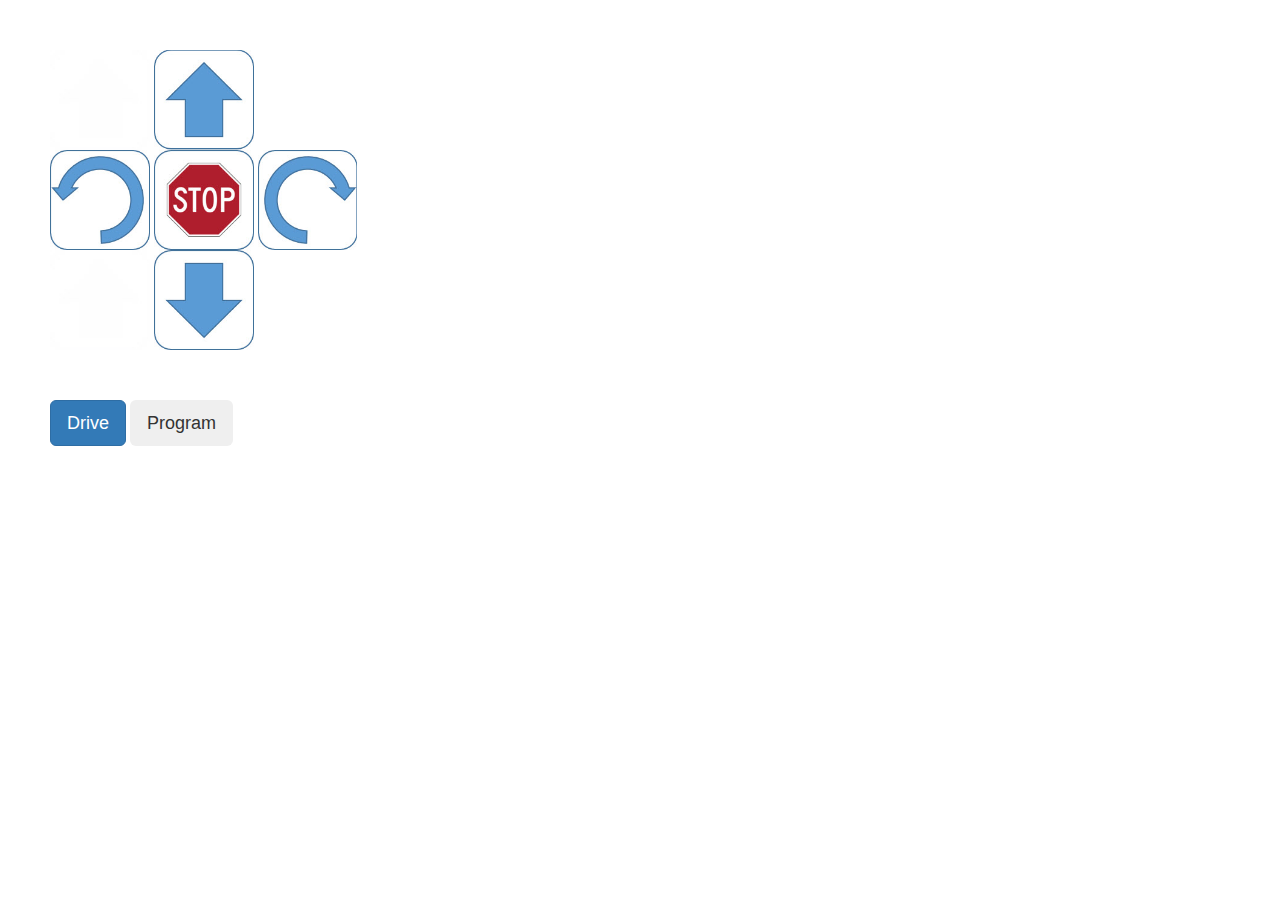
<file: src/webroot/index.html>
<!DOCTYPE html>
<html>
	<head>
	
		<title>PiCreate</title>
		
		<link rel="stylesheet" href="ext/bootstrap-3.3.7.min.css" >
		<link rel="stylesheet" href="piCreate.css" >		
			
	</head>
	
	<body>
	
		<div id="glassPane" style="display:none"></div>
		
		<div style="margin:50px;width:310px">
			<img height="100" src="img/blank.jpg">
			<img height="100" src="img/forward.jpg" id="btForward">
			<br>
			<img height="100" src="img/spinCCW.jpg" id="btSpinCCW">
			<img height="100" src="img/stop.jpg"    id="btStop">
			<img height="100" src="img/spinCW.jpg"  id="btSpinCW">
			<br>
			<img height="100" src="img/blank.jpg">
			<img height="100" src="img/back.jpg"    id="btBack">
		</div>
		
		<div style="margin:50px">
			<button id="btDrive" class="btn btn-primary btn-lg">Drive</button>	
			<button id="btProgram" class="btn btn-lg">Program</button>		
		</div>		
		
		<div id="program" style="margin-left:50px;display:none">		
		    <button id="btClear" class="btn btn-lg">Clear</button>
			<button id="btRunProg" class="btn btn-lg">Run</button>
			<button id="btStopProg" class="btn btn-lg" disabled>Stop</button>
			<div id="programScript" style="margin:8px">			
		    	<img class="cursor" height="75" src="img/cursor.jpg" onclick="scriptClick(event)">
		    </div>
		</div>
		
		<script src="ext/jquery-3.1.1.min.js"></script>
		<script src="ext/bootstrap-3.3.7.min.js" ></script>
		<script src="piCreate.js"></script>
	
	</body>

</html>
</file>
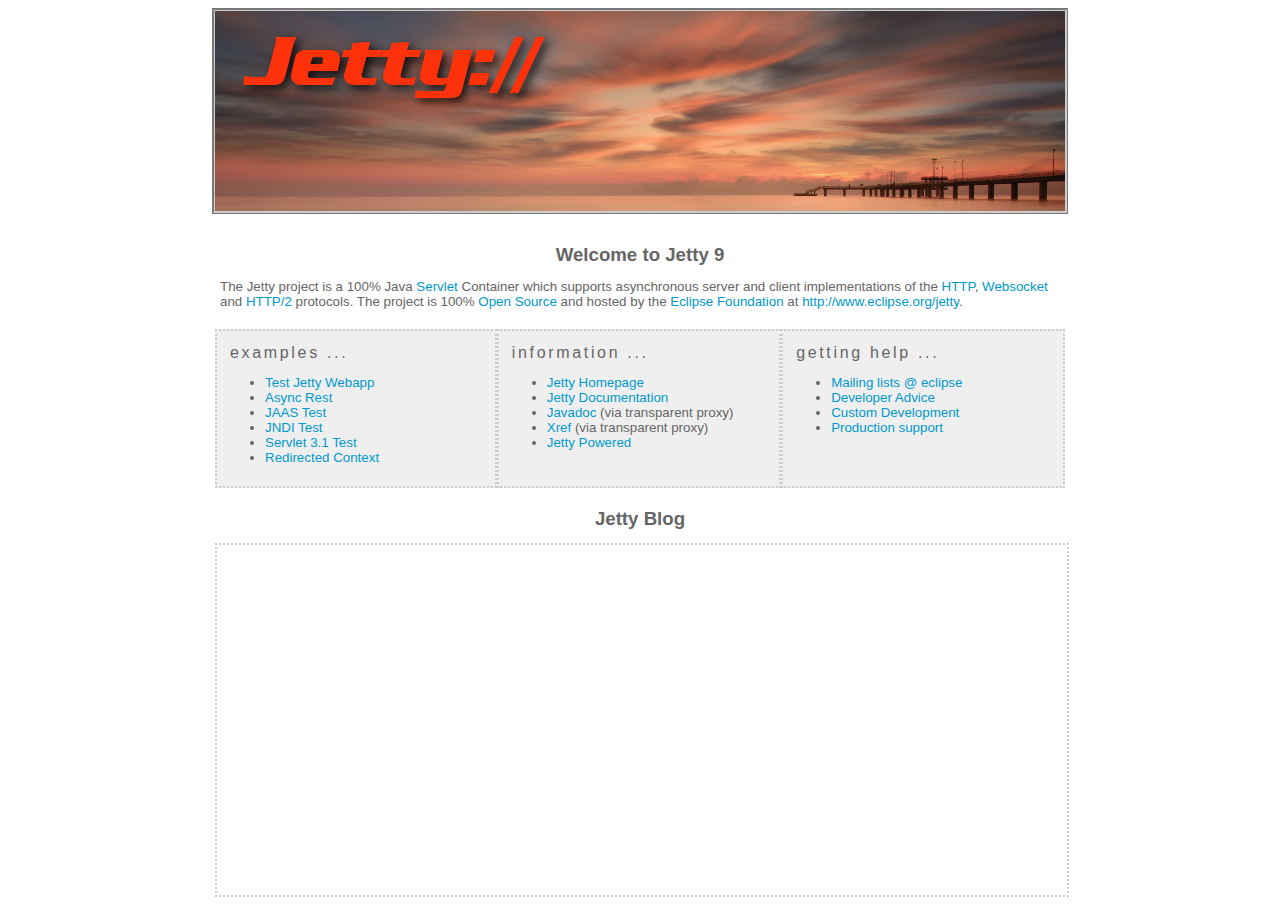
<file: Jetty9/demo-base/webapps/ROOT/index.html>
<html xmlns=\ "http://www.w3.org/1999/xhtml\" xml:lang=\"en\">
<head>
<META http-equiv="Pragma" content="no-cache">
<META http-equiv="Cache-Control" content="no-cache,no-store">
<META HTTP-EQUIV="Content-Script-Type" CONTENT="text/javascript">
<title>Welcome to Jetty-9</title>
<style type="text/css" title="jetty">
@import url(jetty.css);
</style>
</head>
<body>

  <div id="header"></div>

  <div id="content">
    <h1>Welcome to Jetty 9</h1>

    <p>
      The Jetty project is a 100% Java <a
        href="http://en.wikipedia.org/wiki/Java_Servlet">Servlet</a>
      Container which supports asynchronous server and client
      implementations of the <a href="http://en.wikipedia.org/wiki/HTTP">HTTP</a>,
      <a href="http://en.wikipedia.org/wiki/WebSocket">Websocket</a> and <a
        href="http://en.wikipedia.org/wiki/HTTP/2">HTTP/2</a> protocols. The
      project is 100% <a href="http://en.wikipedia.org/wiki/Open_source">Open Source</a> and hosted by the <a href="http://www.eclipse.org">Eclipse Foundation</a> at <a href="http://www.eclipse.org/jetty/">http://www.eclipse.org/jetty</a>.
    </p>
  </div>

  <div id="links">
    <table>
      <tr>
        <td>
          <h2>examples ...</h2>
          <ul>
            <li><a href="/test/">Test Jetty Webapp</a></li>
            <li><a href="/async-rest/">Async Rest</a></li>
            <li><a href="/test-jaas/">JAAS Test</a></li>
            <li><a href="/test-jndi/">JNDI Test</a></li>
            <li><a href="/test-spec/">Servlet 3.1 Test</a></li>
            <li><a href="/oldContextPath/">Redirected Context</a></li>
          </ul>
        </td>
        <td>
          <h2>information ...</h2>
          <ul>
            <li><a href="http://www.eclipse.org/jetty/">Jetty Homepage</a></li>
            <li><a href="http://www.eclipse.org/jetty/documentation/current">Jetty Documentation</a></li>
            <li><a href="/proxy/apidocs/">Javadoc</a> (via transparent proxy)</li>
            <li><a href="/proxy/xref/">Xref</a> (via transparent proxy)</li>
            <li><a
              href="http://www.eclipse.org/jetty/powered">Jetty Powered</a></li>
          </ul>
        </td>
        <td>
          <h2>getting&nbsp;help ...</h2>
          <ul>
            <li><a href="http://www.eclipse.org/jetty/mailinglists.php">Mailing lists @ eclipse</a></li>
            <li><a href="http://www.webtide.com/advice/">Developer Advice</a></li>
            <li><a href="http://www.webtide.com/development">Custom Development</a></li>
            <li><a href="http://www.webtide.com/support">Production support</a></li>
          </ul>
        </td>
      </tr>
    </table>
  </div>

  <div id='blog'>
    <h1>Jetty Blog</h1>
    <iframe src="http://www.webtide.com/blog.jsp" />
  </div>
</body>
</html>
</file>
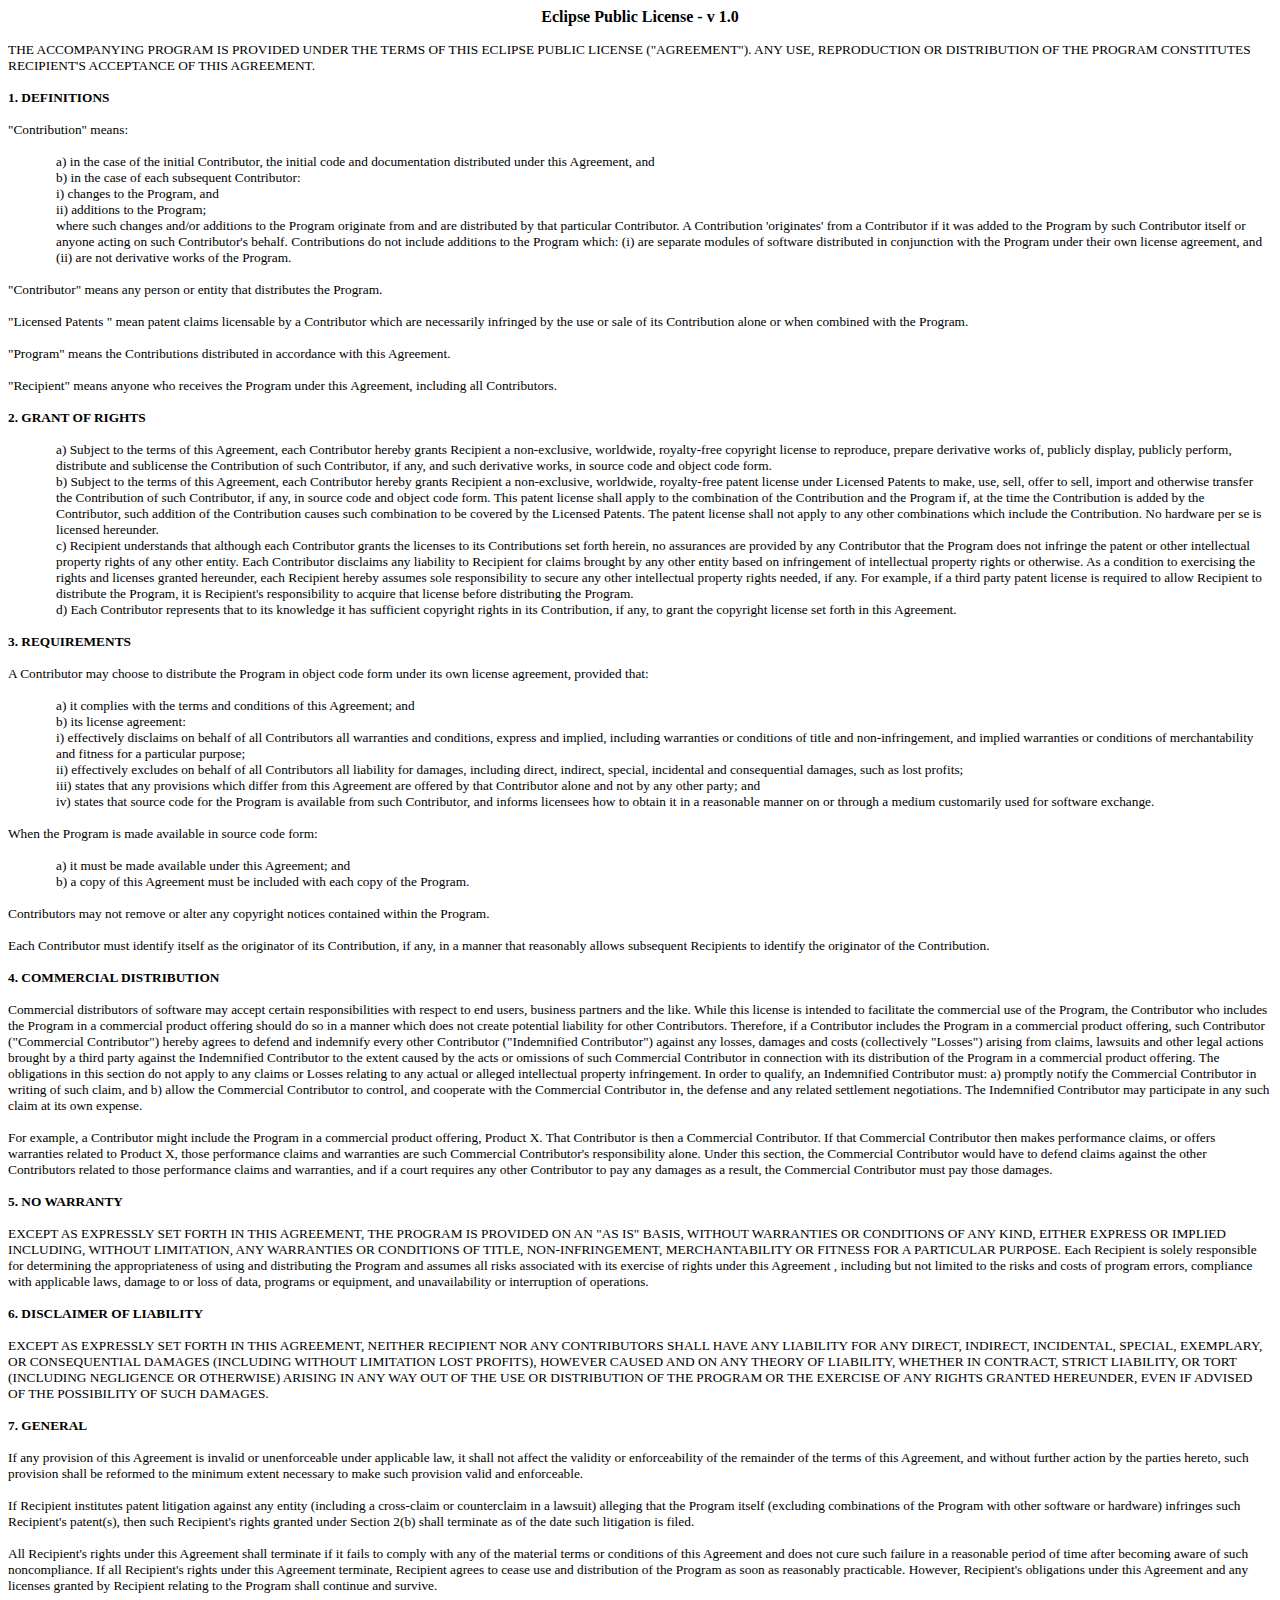
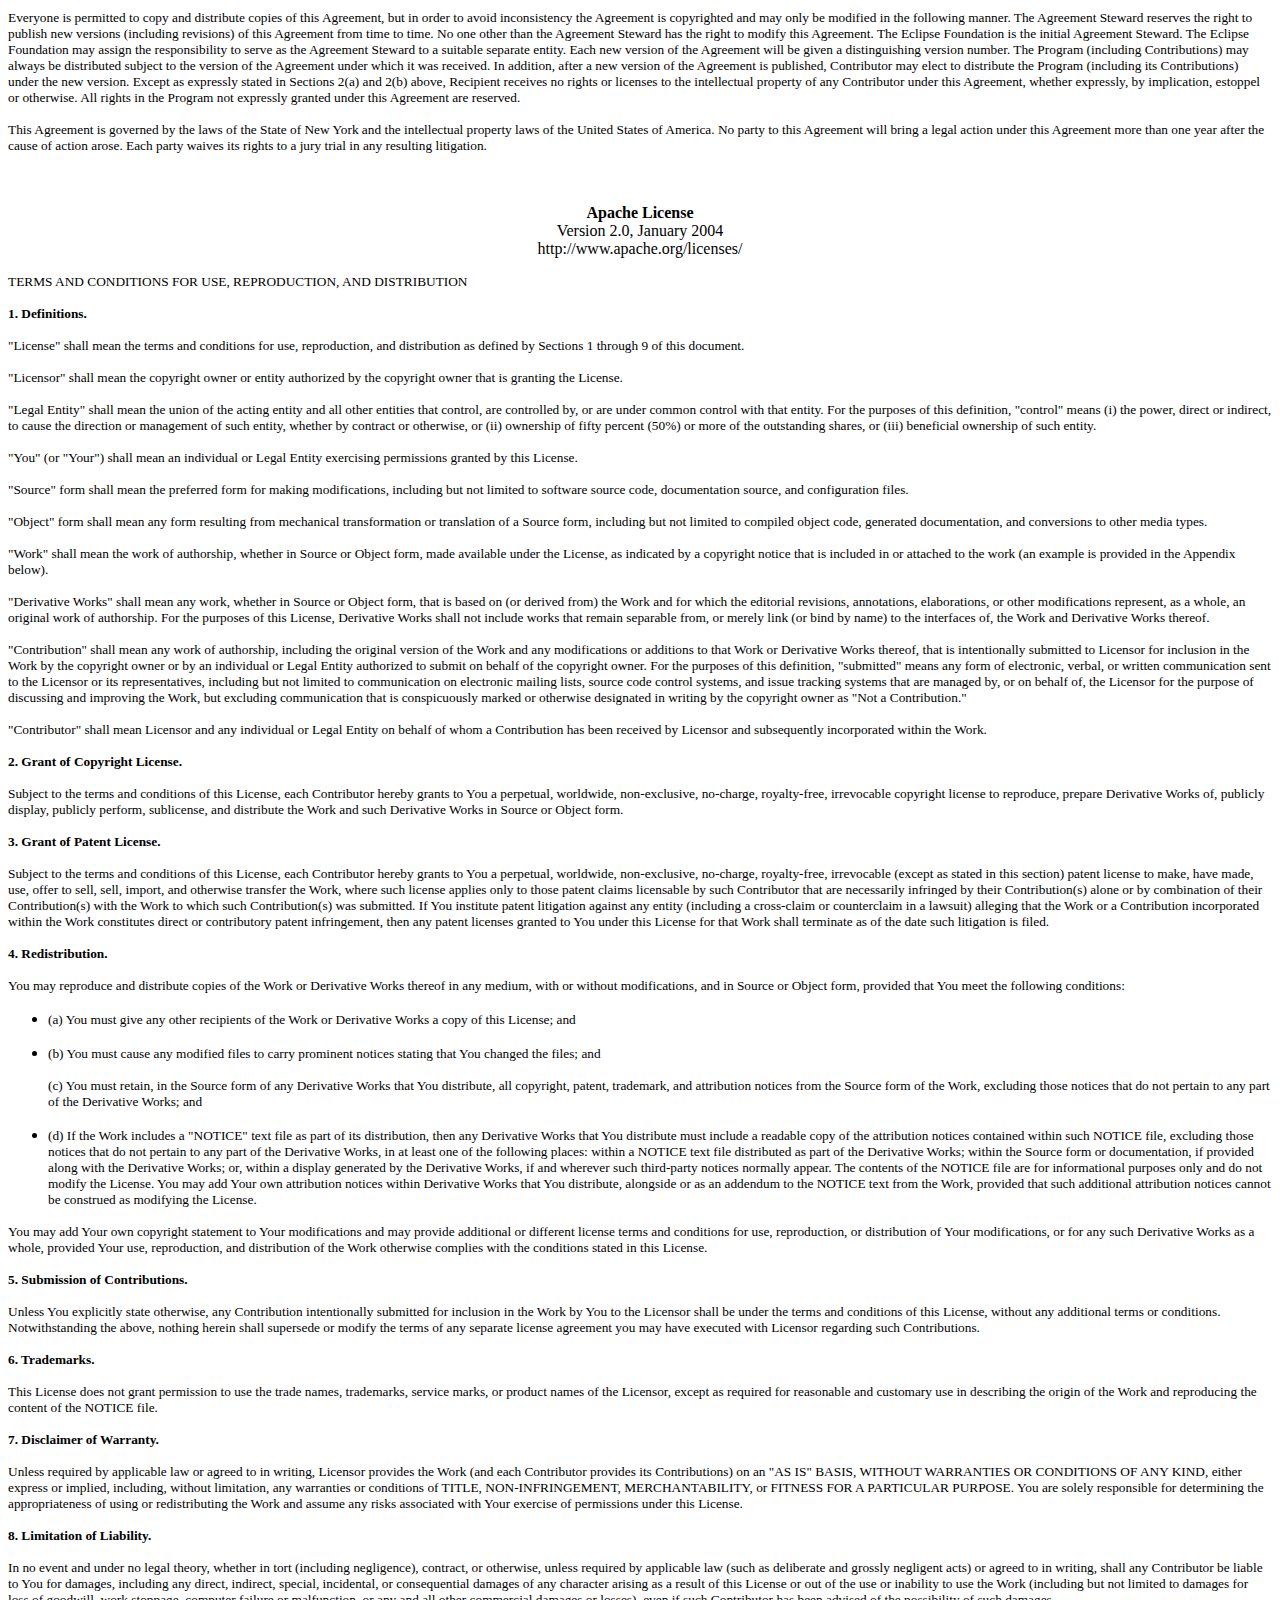
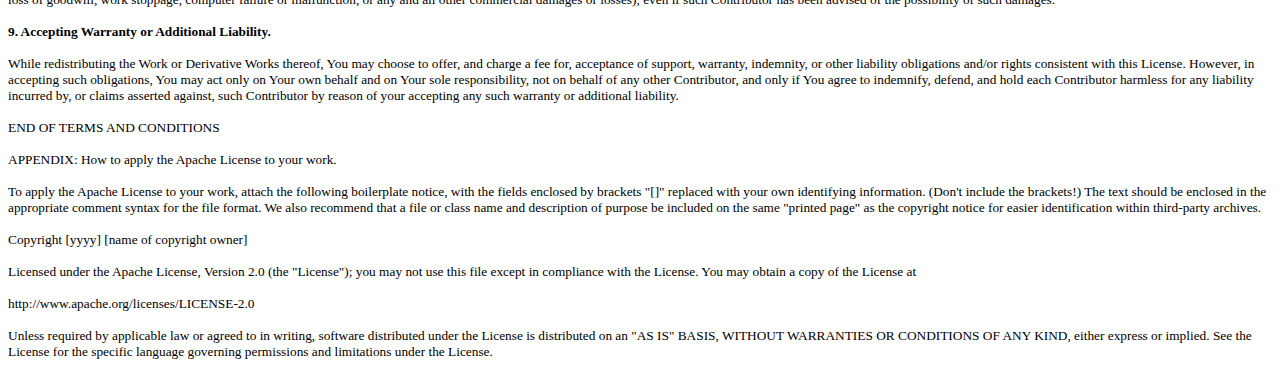
<file: Jetty9/license-eplv10-aslv20.html>
<html xmlns:o="urn:schemas-microsoft-com:office:office" xmlns:w="urn:schemas-microsoft-com:office:word" xmlns="http://www.w3.org/TR/REC-html40"><head>


<meta http-equiv="Content-Type" content="text/html; charset=windows-1252">
<meta name="ProgId" content="Word.Document">
<meta name="Generator" content="Microsoft Word 9">
<meta name="Originator" content="Microsoft Word 9">
<link rel="File-List" href="http://www.eclipse.org/legal/Eclipse%20EPL%202003_11_10%20Final_files/filelist.xml">
<title>Eclipse Public License - Version 1.0 / Apache License - Version 2.0</title>
<!--[if gte mso 9]><xml>
 <o:DocumentProperties>
  <o:Revision>2</o:Revision>
  <o:TotalTime>3</o:TotalTime>
  <o:Created>2004-03-05T23:03:00Z</o:Created>
  <o:LastSaved>2004-03-05T23:03:00Z</o:LastSaved>
  <o:Pages>4</o:Pages>
  <o:Words>1626</o:Words>
  <o:Characters>9270</o:Characters>
   <o:Lines>77</o:Lines>
  <o:Paragraphs>18</o:Paragraphs>
  <o:CharactersWithSpaces>11384</o:CharactersWithSpaces>
  <o:Version>9.4402</o:Version>
 </o:DocumentProperties>
</xml><![endif]--><!--[if gte mso 9]><xml>
 <w:WordDocument>
  <w:TrackRevisions/>
 </w:WordDocument>
</xml><![endif]-->
<style>
<!--
 /* Font Definitions */
@font-face
	{font-family:Tahoma;
	panose-1:2 11 6 4 3 5 4 4 2 4;
	mso-font-charset:0;
	mso-generic-font-family:swiss;
	mso-font-pitch:variable;
	mso-font-signature:553679495 -2147483648 8 0 66047 0;}
 /* Style Definitions */
p.MsoNormal, li.MsoNormal, div.MsoNormal
	{mso-style-parent:"";
	margin:0in;
	margin-bottom:.0001pt;
	mso-pagination:widow-orphan;
	font-size:12.0pt;
	font-family:"Times New Roman";
	mso-fareast-font-family:"Times New Roman";}
p
	{margin-right:0in;
	mso-margin-top-alt:auto;
	mso-margin-bottom-alt:auto;
	margin-left:0in;
	mso-pagination:widow-orphan;
	font-size:12.0pt;
	font-family:"Times New Roman";
	mso-fareast-font-family:"Times New Roman";}
p.BalloonText, li.BalloonText, div.BalloonText
	{mso-style-name:"Balloon Text";
	margin:0in;
	margin-bottom:.0001pt;
	mso-pagination:widow-orphan;
	font-size:8.0pt;
	font-family:Tahoma;
	mso-fareast-font-family:"Times New Roman";}
@page Section1
	{size:8.5in 11.0in;
	margin:1.0in 1.25in 1.0in 1.25in;
	mso-header-margin:.5in;
	mso-footer-margin:.5in;
	mso-paper-source:0;}
div.Section1
	{page:Section1;}
-->
</style>
</head><body style="" lang="EN-US">

<div class="Section1">

<p style="text-align: center;" align="center"><b>Eclipse Public License - v 1.0</b>
</p>

<p><span style="font-size: 10pt;">THE ACCOMPANYING PROGRAM IS PROVIDED UNDER
THE TERMS OF THIS ECLIPSE PUBLIC LICENSE ("AGREEMENT"). ANY USE,
REPRODUCTION OR DISTRIBUTION OF THE PROGRAM CONSTITUTES RECIPIENT'S ACCEPTANCE
OF THIS AGREEMENT.</span> </p>

<p><b><span style="font-size: 10pt;">1. DEFINITIONS</span></b> </p>

<p><span style="font-size: 10pt;">"Contribution" means:</span> </p>

<p class="MsoNormal" style="margin-left: 0.5in;"><span style="font-size: 10pt;">a)
in the case of the initial Contributor, the initial code and documentation
distributed under this Agreement, and<br clear="left">
b) in the case of each subsequent Contributor:</span></p>

<p class="MsoNormal" style="margin-left: 0.5in;"><span style="font-size: 10pt;">i)
changes to the Program, and</span></p>

<p class="MsoNormal" style="margin-left: 0.5in;"><span style="font-size: 10pt;">ii)
additions to the Program;</span></p>

<p class="MsoNormal" style="margin-left: 0.5in;"><span style="font-size: 10pt;">where
such changes and/or additions to the Program originate from and are distributed
by that particular Contributor. A Contribution 'originates' from a Contributor
if it was added to the Program by such Contributor itself or anyone acting on
such Contributor's behalf. Contributions do not include additions to the
Program which: (i) are separate modules of software distributed in conjunction
with the Program under their own license agreement, and (ii) are not derivative
works of the Program. </span></p>

<p><span style="font-size: 10pt;">"Contributor" means any person or
entity that distributes the Program.</span> </p>

<p><span style="font-size: 10pt;">"Licensed Patents " mean patent
claims licensable by a Contributor which are necessarily infringed by the use
or sale of its Contribution alone or when combined with the Program. </span></p>

<p><span style="font-size: 10pt;">"Program" means the Contributions
distributed in accordance with this Agreement.</span> </p>

<p><span style="font-size: 10pt;">"Recipient" means anyone who
receives the Program under this Agreement, including all Contributors.</span> </p>

<p><b><span style="font-size: 10pt;">2. GRANT OF RIGHTS</span></b> </p>

<p class="MsoNormal" style="margin-left: 0.5in;"><span style="font-size: 10pt;">a)
Subject to the terms of this Agreement, each Contributor hereby grants Recipient
a non-exclusive, worldwide, royalty-free copyright license to<span style="color: red;"> </span>reproduce, prepare derivative works of, publicly
display, publicly perform, distribute and sublicense the Contribution of such
Contributor, if any, and such derivative works, in source code and object code
form.</span></p>

<p class="MsoNormal" style="margin-left: 0.5in;"><span style="font-size: 10pt;">b)
Subject to the terms of this Agreement, each Contributor hereby grants
Recipient a non-exclusive, worldwide,<span style="color: green;"> </span>royalty-free
patent license under Licensed Patents to make, use, sell, offer to sell, import
and otherwise transfer the Contribution of such Contributor, if any, in source
code and object code form. This patent license shall apply to the combination
of the Contribution and the Program if, at the time the Contribution is added
by the Contributor, such addition of the Contribution causes such combination
to be covered by the Licensed Patents. The patent license shall not apply to
any other combinations which include the Contribution. No hardware per se is
licensed hereunder. </span></p>

<p class="MsoNormal" style="margin-left: 0.5in;"><span style="font-size: 10pt;">c)
Recipient understands that although each Contributor grants the licenses to its
Contributions set forth herein, no assurances are provided by any Contributor
that the Program does not infringe the patent or other intellectual property
rights of any other entity. Each Contributor disclaims any liability to Recipient
for claims brought by any other entity based on infringement of intellectual
property rights or otherwise. As a condition to exercising the rights and
licenses granted hereunder, each Recipient hereby assumes sole responsibility
to secure any other intellectual property rights needed, if any. For example,
if a third party patent license is required to allow Recipient to distribute
the Program, it is Recipient's responsibility to acquire that license before
distributing the Program.</span></p>

<p class="MsoNormal" style="margin-left: 0.5in;"><span style="font-size: 10pt;">d)
Each Contributor represents that to its knowledge it has sufficient copyright
rights in its Contribution, if any, to grant the copyright license set forth in
this Agreement. </span></p>

<p><b><span style="font-size: 10pt;">3. REQUIREMENTS</span></b> </p>

<p><span style="font-size: 10pt;">A Contributor may choose to distribute the
Program in object code form under its own license agreement, provided that:</span>
</p>

<p class="MsoNormal" style="margin-left: 0.5in;"><span style="font-size: 10pt;">a)
it complies with the terms and conditions of this Agreement; and</span></p>

<p class="MsoNormal" style="margin-left: 0.5in;"><span style="font-size: 10pt;">b)
its license agreement:</span></p>

<p class="MsoNormal" style="margin-left: 0.5in;"><span style="font-size: 10pt;">i)
effectively disclaims on behalf of all Contributors all warranties and
conditions, express and implied, including warranties or conditions of title
and non-infringement, and implied warranties or conditions of merchantability
and fitness for a particular purpose; </span></p>

<p class="MsoNormal" style="margin-left: 0.5in;"><span style="font-size: 10pt;">ii)
effectively excludes on behalf of all Contributors all liability for damages,
including direct, indirect, special, incidental and consequential damages, such
as lost profits; </span></p>

<p class="MsoNormal" style="margin-left: 0.5in;"><span style="font-size: 10pt;">iii)
states that any provisions which differ from this Agreement are offered by that
Contributor alone and not by any other party; and</span></p>

<p class="MsoNormal" style="margin-left: 0.5in;"><span style="font-size: 10pt;">iv)
states that source code for the Program is available from such Contributor, and
informs licensees how to obtain it in a reasonable manner on or through a
medium customarily used for software exchange.<span style="color: blue;"> </span></span></p>

<p><span style="font-size: 10pt;">When the Program is made available in source
code form:</span> </p>

<p class="MsoNormal" style="margin-left: 0.5in;"><span style="font-size: 10pt;">a)
it must be made available under this Agreement; and </span></p>

<p class="MsoNormal" style="margin-left: 0.5in;"><span style="font-size: 10pt;">b) a
copy of this Agreement must be included with each copy of the Program. </span></p>

<p><span style="font-size: 10pt;">Contributors may not remove or alter any
copyright notices contained within the Program. </span></p>

<p><span style="font-size: 10pt;">Each Contributor must identify itself as the
originator of its Contribution, if any, in a manner that reasonably allows
subsequent Recipients to identify the originator of the Contribution. </span></p>

<p><b><span style="font-size: 10pt;">4. COMMERCIAL DISTRIBUTION</span></b> </p>

<p><span style="font-size: 10pt;">Commercial distributors of software may
accept certain responsibilities with respect to end users, business partners
and the like. While this license is intended to facilitate the commercial use
of the Program, the Contributor who includes the Program in a commercial
product offering should do so in a manner which does not create potential
liability for other Contributors. Therefore, if a Contributor includes the
Program in a commercial product offering, such Contributor ("Commercial
Contributor") hereby agrees to defend and indemnify every other
Contributor ("Indemnified Contributor") against any losses, damages and
costs (collectively "Losses") arising from claims, lawsuits and other
legal actions brought by a third party against the Indemnified Contributor to
the extent caused by the acts or omissions of such Commercial Contributor in
connection with its distribution of the Program in a commercial product
offering. The obligations in this section do not apply to any claims or Losses
relating to any actual or alleged intellectual property infringement. In order
to qualify, an Indemnified Contributor must: a) promptly notify the Commercial
Contributor in writing of such claim, and b) allow the Commercial Contributor
to control, and cooperate with the Commercial Contributor in, the defense and
any related settlement negotiations. The Indemnified Contributor may participate
in any such claim at its own expense.</span> </p>

<p><span style="font-size: 10pt;">For example, a Contributor might include the
Program in a commercial product offering, Product X. That Contributor is then a
Commercial Contributor. If that Commercial Contributor then makes performance
claims, or offers warranties related to Product X, those performance claims and
warranties are such Commercial Contributor's responsibility alone. Under this
section, the Commercial Contributor would have to defend claims against the
other Contributors related to those performance claims and warranties, and if a
court requires any other Contributor to pay any damages as a result, the
Commercial Contributor must pay those damages.</span> </p>

<p><b><span style="font-size: 10pt;">5. NO WARRANTY</span></b> </p>

<p><span style="font-size: 10pt;">EXCEPT AS EXPRESSLY SET FORTH IN THIS
AGREEMENT, THE PROGRAM IS PROVIDED ON AN "AS IS" BASIS, WITHOUT
WARRANTIES OR CONDITIONS OF ANY KIND, EITHER EXPRESS OR IMPLIED INCLUDING,
WITHOUT LIMITATION, ANY WARRANTIES OR CONDITIONS OF TITLE, NON-INFRINGEMENT,
MERCHANTABILITY OR FITNESS FOR A PARTICULAR PURPOSE. Each Recipient is solely
responsible for determining the appropriateness of using and distributing the
Program and assumes all risks associated with its exercise of rights under this
Agreement , including but not limited to the risks and costs of program errors,
compliance with applicable laws, damage to or loss of data, programs or
equipment, and unavailability or interruption of operations. </span></p>

<p><b><span style="font-size: 10pt;">6. DISCLAIMER OF LIABILITY</span></b> </p>

<p><span style="font-size: 10pt;">EXCEPT AS EXPRESSLY SET FORTH IN THIS
AGREEMENT, NEITHER RECIPIENT NOR ANY CONTRIBUTORS SHALL HAVE ANY LIABILITY FOR
ANY DIRECT, INDIRECT, INCIDENTAL, SPECIAL, EXEMPLARY, OR CONSEQUENTIAL DAMAGES
(INCLUDING WITHOUT LIMITATION LOST PROFITS), HOWEVER CAUSED AND ON ANY THEORY
OF LIABILITY, WHETHER IN CONTRACT, STRICT LIABILITY, OR TORT (INCLUDING
NEGLIGENCE OR OTHERWISE) ARISING IN ANY WAY OUT OF THE USE OR DISTRIBUTION OF
THE PROGRAM OR THE EXERCISE OF ANY RIGHTS GRANTED HEREUNDER, EVEN IF ADVISED OF
THE POSSIBILITY OF SUCH DAMAGES.</span> </p>

<p><b><span style="font-size: 10pt;">7. GENERAL</span></b> </p>

<p><span style="font-size: 10pt;">If any provision of this Agreement is invalid
or unenforceable under applicable law, it shall not affect the validity or
enforceability of the remainder of the terms of this Agreement, and without
further action by the parties hereto, such provision shall be reformed to the
minimum extent necessary to make such provision valid and enforceable.</span> </p>

<p><span style="font-size: 10pt;">If Recipient institutes patent litigation
against any entity (including a cross-claim or counterclaim in a lawsuit)
alleging that the Program itself (excluding combinations of the Program with
other software or hardware) infringes such Recipient's patent(s), then such
Recipient's rights granted under Section 2(b) shall terminate as of the date
such litigation is filed. </span></p>

<p><span style="font-size: 10pt;">All Recipient's rights under this Agreement
shall terminate if it fails to comply with any of the material terms or
conditions of this Agreement and does not cure such failure in a reasonable
period of time after becoming aware of such noncompliance. If all Recipient's
rights under this Agreement terminate, Recipient agrees to cease use and
distribution of the Program as soon as reasonably practicable. However,
Recipient's obligations under this Agreement and any licenses granted by
Recipient relating to the Program shall continue and survive. </span></p>

<p><span style="font-size: 10pt;">Everyone is permitted to copy and distribute
copies of this Agreement, but in order to avoid inconsistency the Agreement is
copyrighted and may only be modified in the following manner. The Agreement
Steward reserves the right to publish new versions (including revisions) of
this Agreement from time to time. No one other than the Agreement Steward has
the right to modify this Agreement. The Eclipse Foundation is the initial
Agreement Steward. The Eclipse Foundation may assign the responsibility to
serve as the Agreement Steward to a suitable separate entity. Each new version
of the Agreement will be given a distinguishing version number. The Program
(including Contributions) may always be distributed subject to the version of
the Agreement under which it was received. In addition, after a new version of
the Agreement is published, Contributor may elect to distribute the Program
(including its Contributions) under the new version. Except as expressly stated
in Sections 2(a) and 2(b) above, Recipient receives no rights or licenses to
the intellectual property of any Contributor under this Agreement, whether
expressly, by implication, estoppel or otherwise. All rights in the Program not
expressly granted under this Agreement are reserved.</span> </p>

<p><span style="font-size: 10pt;">This Agreement is governed by the laws of the
State of New York and the intellectual property laws of the United States of
America. No party to this Agreement will bring a legal action under this
Agreement more than one year after the cause of action arose. Each party waives
its rights to a jury trial in any resulting litigation.</span> </p>

<p class="MsoNormal"><!--[if !supportEmptyParas]-->&nbsp;<!--[endif]--><o:p></o:p></p>

</div>

<div class="Section2">

<p style="text-align: center;" align="center"><b>Apache License</b></br>
Version 2.0, January 2004<br/>
http://www.apache.org/licenses/<br/>
</p>
<p><span style="font-size: 10pt;">TERMS AND CONDITIONS FOR USE, REPRODUCTION, AND DISTRIBUTION</spam></p>
<p><b><span style="font-size: 10pt;">1. Definitions.</span></b> </p>
<p><span style="font-size: 10pt;">
    "License" shall mean the terms and conditions for use, reproduction,
      and distribution as defined by Sections 1 through 9 of this document.</span></p>
<p><span style="font-size: 10pt;">
      "Licensor" shall mean the copyright owner or entity authorized by
      the copyright owner that is granting the License.</span></p>
<p><span style="font-size: 10pt;">
      "Legal Entity" shall mean the union of the acting entity and all
      other entities that control, are controlled by, or are under common
      control with that entity. For the purposes of this definition,
      "control" means (i) the power, direct or indirect, to cause the
      direction or management of such entity, whether by contract or
      otherwise, or (ii) ownership of fifty percent (50%) or more of the
      outstanding shares, or (iii) beneficial ownership of such entity.</span></p>
<p><span style="font-size: 10pt;">
      "You" (or "Your") shall mean an individual or Legal Entity
      exercising permissions granted by this License.</span></p>
<p><span style="font-size: 10pt;">
      "Source" form shall mean the preferred form for making modifications,
      including but not limited to software source code, documentation
      source, and configuration files.</span></p>
<p><span style="font-size: 10pt;">
      "Object" form shall mean any form resulting from mechanical
      transformation or translation of a Source form, including but
      not limited to compiled object code, generated documentation,
      and conversions to other media types.</span></p>
<p><span style="font-size: 10pt;">
      "Work" shall mean the work of authorship, whether in Source or
      Object form, made available under the License, as indicated by a
      copyright notice that is included in or attached to the work
      (an example is provided in the Appendix below).</span></p>
<p><span style="font-size: 10pt;">
      "Derivative Works" shall mean any work, whether in Source or Object
      form, that is based on (or derived from) the Work and for which the
      editorial revisions, annotations, elaborations, or other modifications
      represent, as a whole, an original work of authorship. For the purposes
      of this License, Derivative Works shall not include works that remain
      separable from, or merely link (or bind by name) to the interfaces of,
      the Work and Derivative Works thereof.</span></p>
<p><span style="font-size: 10pt;">
      "Contribution" shall mean any work of authorship, including
      the original version of the Work and any modifications or additions
      to that Work or Derivative Works thereof, that is intentionally
      submitted to Licensor for inclusion in the Work by the copyright owner
      or by an individual or Legal Entity authorized to submit on behalf of
      the copyright owner. For the purposes of this definition, "submitted"
      means any form of electronic, verbal, or written communication sent
      to the Licensor or its representatives, including but not limited to
      communication on electronic mailing lists, source code control systems,
      and issue tracking systems that are managed by, or on behalf of, the
      Licensor for the purpose of discussing and improving the Work, but
      excluding communication that is conspicuously marked or otherwise
      designated in writing by the copyright owner as "Not a Contribution."</span></p>
<p><span style="font-size: 10pt;">
      "Contributor" shall mean Licensor and any individual or Legal Entity
      on behalf of whom a Contribution has been received by Licensor and
      subsequently incorporated within the Work.</span></p>

<p><b><span style="font-size: 10pt;">2. Grant of Copyright License.</span></b> </p>
<p><span style="font-size: 10pt;">
Subject to the terms and conditions of
      this License, each Contributor hereby grants to You a perpetual,
      worldwide, non-exclusive, no-charge, royalty-free, irrevocable
      copyright license to reproduce, prepare Derivative Works of,
      publicly display, publicly perform, sublicense, and distribute the
      Work and such Derivative Works in Source or Object form.</span></p>
      
      
         <p><b><span style="font-size: 10pt;">3. Grant of Patent License.</span></b><p>

<p><span style="font-size: 10pt;">         
         Subject to the terms and conditions of
      this License, each Contributor hereby grants to You a perpetual,
      worldwide, non-exclusive, no-charge, royalty-free, irrevocable
      (except as stated in this section) patent license to make, have made,
      use, offer to sell, sell, import, and otherwise transfer the Work,
      where such license applies only to those patent claims licensable
      by such Contributor that are necessarily infringed by their
      Contribution(s) alone or by combination of their Contribution(s)
      with the Work to which such Contribution(s) was submitted. If You
      institute patent litigation against any entity (including a
      cross-claim or counterclaim in a lawsuit) alleging that the Work
      or a Contribution incorporated within the Work constitutes direct
      or contributory patent infringement, then any patent licenses
      granted to You under this License for that Work shall terminate
      as of the date such litigation is filed.
</span></p>
<p><b><span style="font-size: 10pt;">
   4. Redistribution. 
      </span></b></p>
   
   <p><span style="font-size: 10pt;">You may reproduce and distribute copies of the
      Work or Derivative Works thereof in any medium, with or without
      modifications, and in Source or Object form, provided that You
      meet the following conditions:</span><p>
<ul>
<li><span style="font-size: 10pt;">
      (a) You must give any other recipients of the Work or
          Derivative Works a copy of this License; and</span><p>
</li>
<li><span style="font-size: 10pt;">
      (b) You must cause any modified files to carry prominent notices
          stating that You changed the files; and</span><p>
</li>
</li><span style="font-size: 10pt;">
      (c) You must retain, in the Source form of any Derivative Works
          that You distribute, all copyright, patent, trademark, and
          attribution notices from the Source form of the Work,
          excluding those notices that do not pertain to any part of
          the Derivative Works; and</span><p>
</li>
<li><span style="font-size: 10pt;">
      (d) If the Work includes a "NOTICE" text file as part of its
          distribution, then any Derivative Works that You distribute must
          include a readable copy of the attribution notices contained
          within such NOTICE file, excluding those notices that do not
          pertain to any part of the Derivative Works, in at least one
          of the following places: within a NOTICE text file distributed
          as part of the Derivative Works; within the Source form or
          documentation, if provided along with the Derivative Works; or,
          within a display generated by the Derivative Works, if and
          wherever such third-party notices normally appear. The contents
          of the NOTICE file are for informational purposes only and
          do not modify the License. You may add Your own attribution
          notices within Derivative Works that You distribute, alongside
          or as an addendum to the NOTICE text from the Work, provided
          that such additional attribution notices cannot be construed
          as modifying the License.</span><p>
</li>
</ul>
</span></p>

<p><span style="font-size: 10pt;">
      You may add Your own copyright statement to Your modifications and
      may provide additional or different license terms and conditions
      for use, reproduction, or distribution of Your modifications, or
      for any such Derivative Works as a whole, provided Your use,
      reproduction, and distribution of the Work otherwise complies with
      the conditions stated in this License.
</span></p>
<p><b><span style="font-size: 10pt;">
   5. Submission of Contributions. 
      </span></b></p>
   
   <p><span style="font-size: 10pt;">Unless You explicitly state otherwise,
      any Contribution intentionally submitted for inclusion in the Work
      by You to the Licensor shall be under the terms and conditions of
      this License, without any additional terms or conditions.
      Notwithstanding the above, nothing herein shall supersede or modify
      the terms of any separate license agreement you may have executed
      with Licensor regarding such Contributions.
</span></p>
<p><b><span style="font-size: 10pt;">
   6. Trademarks. 
      </span></b></p>
   
   <p><span style="font-size: 10pt;">This License does not grant permission to use the trade
      names, trademarks, service marks, or product names of the Licensor,
      except as required for reasonable and customary use in describing the
      origin of the Work and reproducing the content of the NOTICE file.
</span></p>
<p><b><span style="font-size: 10pt;">
   7. Disclaimer of Warranty. 
      </span></b></p>
   
   <p><span style="font-size: 10pt;">Unless required by applicable law or
      agreed to in writing, Licensor provides the Work (and each
      Contributor provides its Contributions) on an "AS IS" BASIS,
      WITHOUT WARRANTIES OR CONDITIONS OF ANY KIND, either express or
      implied, including, without limitation, any warranties or conditions
      of TITLE, NON-INFRINGEMENT, MERCHANTABILITY, or FITNESS FOR A
      PARTICULAR PURPOSE. You are solely responsible for determining the
      appropriateness of using or redistributing the Work and assume any
      risks associated with Your exercise of permissions under this License.
</span></p>
<p><b><span style="font-size: 10pt;">
   8. Limitation of Liability. 
      </span></b></p>
   
   <p><span style="font-size: 10pt;">In no event and under no legal theory,
      whether in tort (including negligence), contract, or otherwise,
      unless required by applicable law (such as deliberate and grossly
      negligent acts) or agreed to in writing, shall any Contributor be
      liable to You for damages, including any direct, indirect, special,
      incidental, or consequential damages of any character arising as a
      result of this License or out of the use or inability to use the
      Work (including but not limited to damages for loss of goodwill,
      work stoppage, computer failure or malfunction, or any and all
      other commercial damages or losses), even if such Contributor
      has been advised of the possibility of such damages.
</span></p>
<p><b><span style="font-size: 10pt;">
   9. Accepting Warranty or Additional Liability. 
   </span></b></p>
   <p><span style="font-size: 10pt;">While redistributing
      the Work or Derivative Works thereof, You may choose to offer,
      and charge a fee for, acceptance of support, warranty, indemnity,
      or other liability obligations and/or rights consistent with this
      License. However, in accepting such obligations, You may act only
      on Your own behalf and on Your sole responsibility, not on behalf
      of any other Contributor, and only if You agree to indemnify,
      defend, and hold each Contributor harmless for any liability
      incurred by, or claims asserted against, such Contributor by reason
      of your accepting any such warranty or additional liability.
</span></p>

<p><span style="font-size: 10pt;">
   END OF TERMS AND CONDITIONS
</span></p>

<p><span style="font-size: 10pt;">
   APPENDIX: How to apply the Apache License to your work.
</span></p>

<p><span style="font-size: 10pt;">
      To apply the Apache License to your work, attach the following
      boilerplate notice, with the fields enclosed by brackets "[]"
      replaced with your own identifying information. (Don't include
      the brackets!)  The text should be enclosed in the appropriate
      comment syntax for the file format. We also recommend that a
      file or class name and description of purpose be included on the
      same "printed page" as the copyright notice for easier
      identification within third-party archives.
</span></p>

<p><span style="font-size: 10pt;">
   Copyright [yyyy] [name of copyright owner]
</span></p>

<p><span style="font-size: 10pt;">
   Licensed under the Apache License, Version 2.0 (the "License");
   you may not use this file except in compliance with the License.
   You may obtain a copy of the License at
</span></p>

<p><span style="font-size: 10pt;">
       http://www.apache.org/licenses/LICENSE-2.0
</span></p>

<p><span style="font-size: 10pt;">
   Unless required by applicable law or agreed to in writing, software
   distributed under the License is distributed on an "AS IS" BASIS,
   WITHOUT WARRANTIES OR CONDITIONS OF ANY KIND, either express or implied.
   See the License for the specific language governing permissions and
   limitations under the License.
</span></p>

</div>
</body></html>
</file>
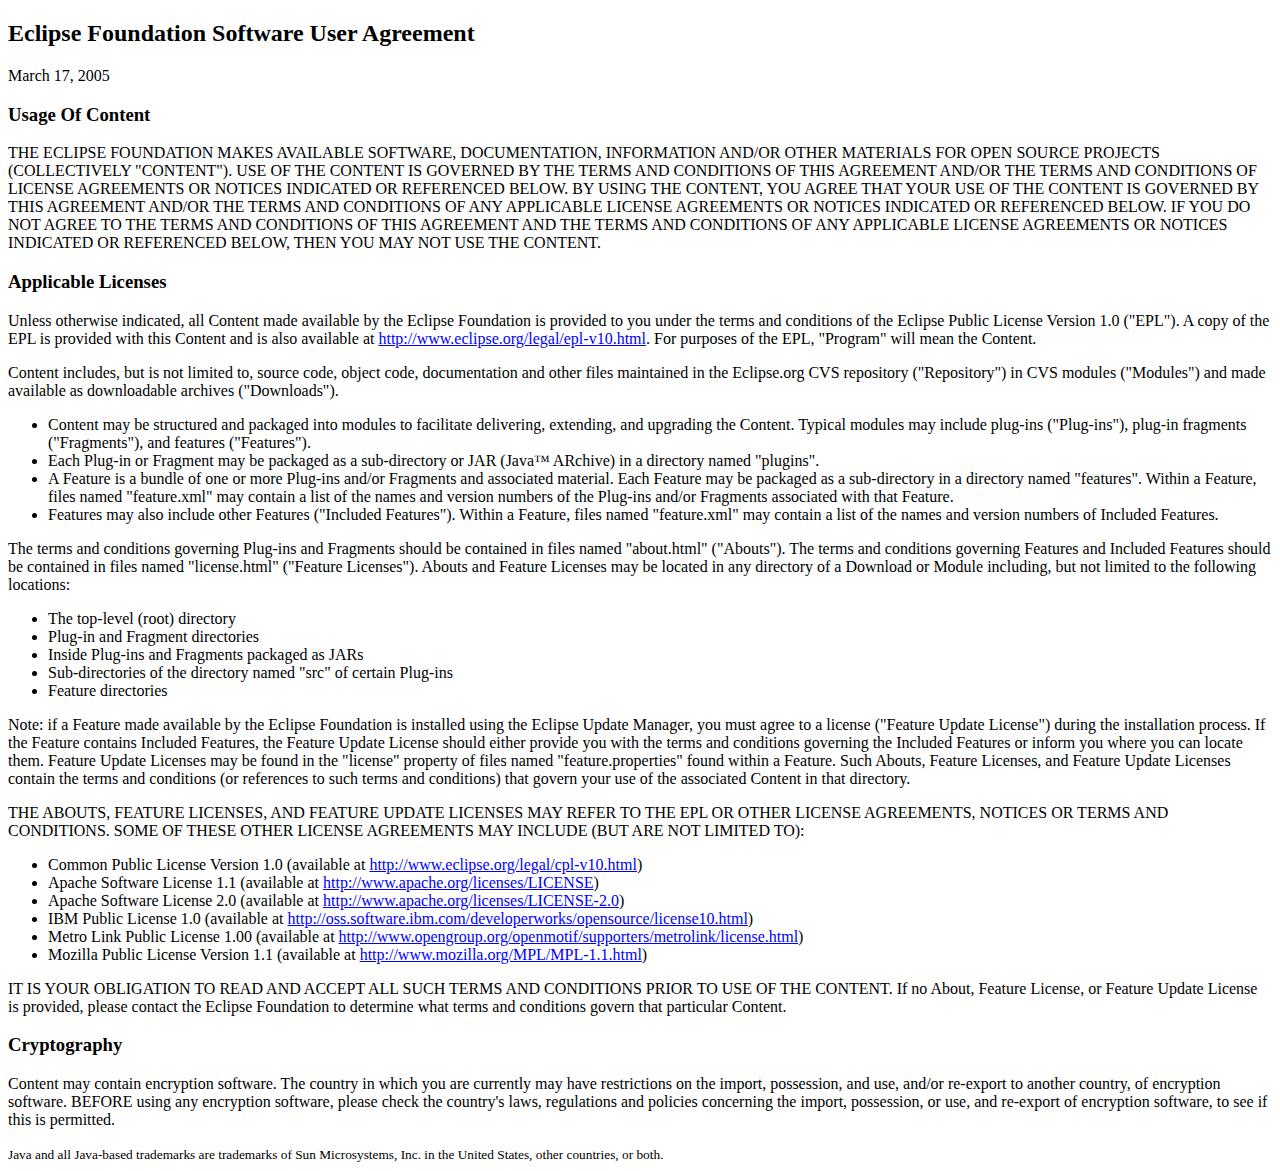
<file: Jetty9/notice.html>
<!DOCTYPE HTML PUBLIC "-//W3C//DTD HTML 4.0//EN">
<html><head>


<meta http-equiv="Content-Type" content="text/html; charset=ISO-8859-1">
<title>Eclipse.org Software User Agreement</title>
</head><body lang="EN-US" link="blue" vlink="purple">
<h2>Eclipse Foundation Software User Agreement</h2>
<p>March 17, 2005</p>

<h3>Usage Of Content</h3>

<p>THE ECLIPSE FOUNDATION MAKES AVAILABLE SOFTWARE, DOCUMENTATION, INFORMATION AND/OR OTHER MATERIALS FOR OPEN SOURCE PROJECTS
   (COLLECTIVELY "CONTENT").  USE OF THE CONTENT IS GOVERNED BY THE TERMS AND CONDITIONS OF THIS AGREEMENT AND/OR THE TERMS AND
   CONDITIONS OF LICENSE AGREEMENTS OR NOTICES INDICATED OR REFERENCED BELOW.  BY USING THE CONTENT, YOU AGREE THAT YOUR USE
   OF THE CONTENT IS GOVERNED BY THIS AGREEMENT AND/OR THE TERMS AND CONDITIONS OF ANY APPLICABLE LICENSE AGREEMENTS OR
   NOTICES INDICATED OR REFERENCED BELOW.  IF YOU DO NOT AGREE TO THE TERMS AND CONDITIONS OF THIS AGREEMENT AND THE TERMS AND
   CONDITIONS OF ANY APPLICABLE LICENSE AGREEMENTS OR NOTICES INDICATED OR REFERENCED BELOW, THEN YOU MAY NOT USE THE CONTENT.</p>
   
<h3>Applicable Licenses</h3>   
   
<p>Unless otherwise indicated, all Content made available by the
Eclipse Foundation is provided to you under the terms and conditions of
the Eclipse Public License Version 1.0 ("EPL"). A copy of the EPL is
provided with this Content and is also available at <a href="http://www.eclipse.org/legal/epl-v10.html">http://www.eclipse.org/legal/epl-v10.html</a>.
   For purposes of the EPL, "Program" will mean the Content.</p>

<p>Content includes, but is not limited to, source code, object code,
documentation and other files maintained in the Eclipse.org CVS
repository ("Repository") in CVS modules ("Modules") and made available
as downloadable archives ("Downloads").</p>
   
<ul>
	<li>Content may be structured and packaged into modules to
facilitate delivering, extending, and upgrading the Content. Typical
modules may include plug-ins ("Plug-ins"), plug-in fragments
("Fragments"), and features ("Features").</li>
	<li>Each Plug-in or Fragment may be packaged as a sub-directory or JAR (Java&#8482; ARchive) in a directory named "plugins".</li>
	<li>A
Feature is a bundle of one or more Plug-ins and/or Fragments and
associated material. Each Feature may be packaged as a sub-directory in
a directory named "features". Within a Feature, files named
"feature.xml" may contain a list of the names and version numbers of
the Plug-ins and/or Fragments associated with that Feature.</li>
	<li>Features
may also include other Features ("Included Features"). Within a
Feature, files named "feature.xml" may contain a list of the names and
version numbers of Included Features.</li>
</ul>   
 
<p>The terms and conditions governing Plug-ins and Fragments should be
contained in files named "about.html" ("Abouts"). The terms and
conditions governing Features and
Included Features should be contained in files named "license.html"
("Feature Licenses"). Abouts and Feature Licenses may be located in any
directory of a Download or Module
including, but not limited to the following locations:</p>

<ul>
	<li>The top-level (root) directory</li>
	<li>Plug-in and Fragment directories</li>
	<li>Inside Plug-ins and Fragments packaged as JARs</li>
	<li>Sub-directories of the directory named "src" of certain Plug-ins</li>
	<li>Feature directories</li>
</ul>
		
<p>Note: if a Feature made available by the Eclipse Foundation is
installed using the Eclipse Update Manager, you must agree to a license
("Feature Update License") during the
installation process. If the Feature contains Included Features, the
Feature Update License should either provide you with the terms and
conditions governing the Included Features or
inform you where you can locate them. Feature Update Licenses may be
found in the "license" property of files named "feature.properties"
found within a Feature.
Such Abouts, Feature Licenses, and Feature Update Licenses contain the
terms and conditions (or references to such terms and conditions) that
govern your use of the associated Content in
that directory.</p>

<p>THE ABOUTS, FEATURE LICENSES, AND FEATURE UPDATE LICENSES MAY REFER
TO THE EPL OR OTHER LICENSE AGREEMENTS, NOTICES OR TERMS AND
CONDITIONS. SOME OF THESE
OTHER LICENSE AGREEMENTS MAY INCLUDE (BUT ARE NOT LIMITED TO):</p>

<ul>
	<li>Common Public License Version 1.0 (available at <a href="http://www.eclipse.org/legal/cpl-v10.html">http://www.eclipse.org/legal/cpl-v10.html</a>)</li>
	<li>Apache Software License 1.1 (available at <a href="http://www.apache.org/licenses/LICENSE">http://www.apache.org/licenses/LICENSE</a>)</li>
	<li>Apache Software License 2.0 (available at <a href="http://www.apache.org/licenses/LICENSE-2.0">http://www.apache.org/licenses/LICENSE-2.0</a>)</li>
	<li>IBM Public License 1.0 (available at <a href="http://oss.software.ibm.com/developerworks/opensource/license10.html">http://oss.software.ibm.com/developerworks/opensource/license10.html</a>)</li>	
	<li>Metro Link Public License 1.00 (available at <a href="http://www.opengroup.org/openmotif/supporters/metrolink/license.html">http://www.opengroup.org/openmotif/supporters/metrolink/license.html</a>)</li>
	<li>Mozilla Public License Version 1.1 (available at <a href="http://www.mozilla.org/MPL/MPL-1.1.html">http://www.mozilla.org/MPL/MPL-1.1.html</a>)</li>
</ul>

<p>IT IS YOUR OBLIGATION TO READ AND ACCEPT ALL SUCH TERMS AND
CONDITIONS PRIOR TO USE OF THE CONTENT. If no About, Feature License,
or Feature Update License is provided, please
contact the Eclipse Foundation to determine what terms and conditions
govern that particular Content.</p>

<h3>Cryptography</h3>

<p>Content may contain encryption software. The country in which you
are currently may have restrictions on the import, possession, and use,
and/or re-export to another country, of encryption software. BEFORE
using any encryption software, please check the country's laws,
regulations and policies concerning the import, possession, or use, and
re-export of encryption software, to see if this is permitted.</p>
   
<small>Java and all Java-based trademarks are trademarks of Sun Microsystems, Inc. in the United States, other countries, or both.</small>   
</body></html>
</file>
<file: src/webroot/piCreate.css>
#glassPane {	
    position: absolute;	       
	background-color: #F0F0F0;
	opacity: 0.65;
	z-index: 10;
	width: 320px;
	height: 310px;
	top: 45px;
	left: 45px;
}
</file>
